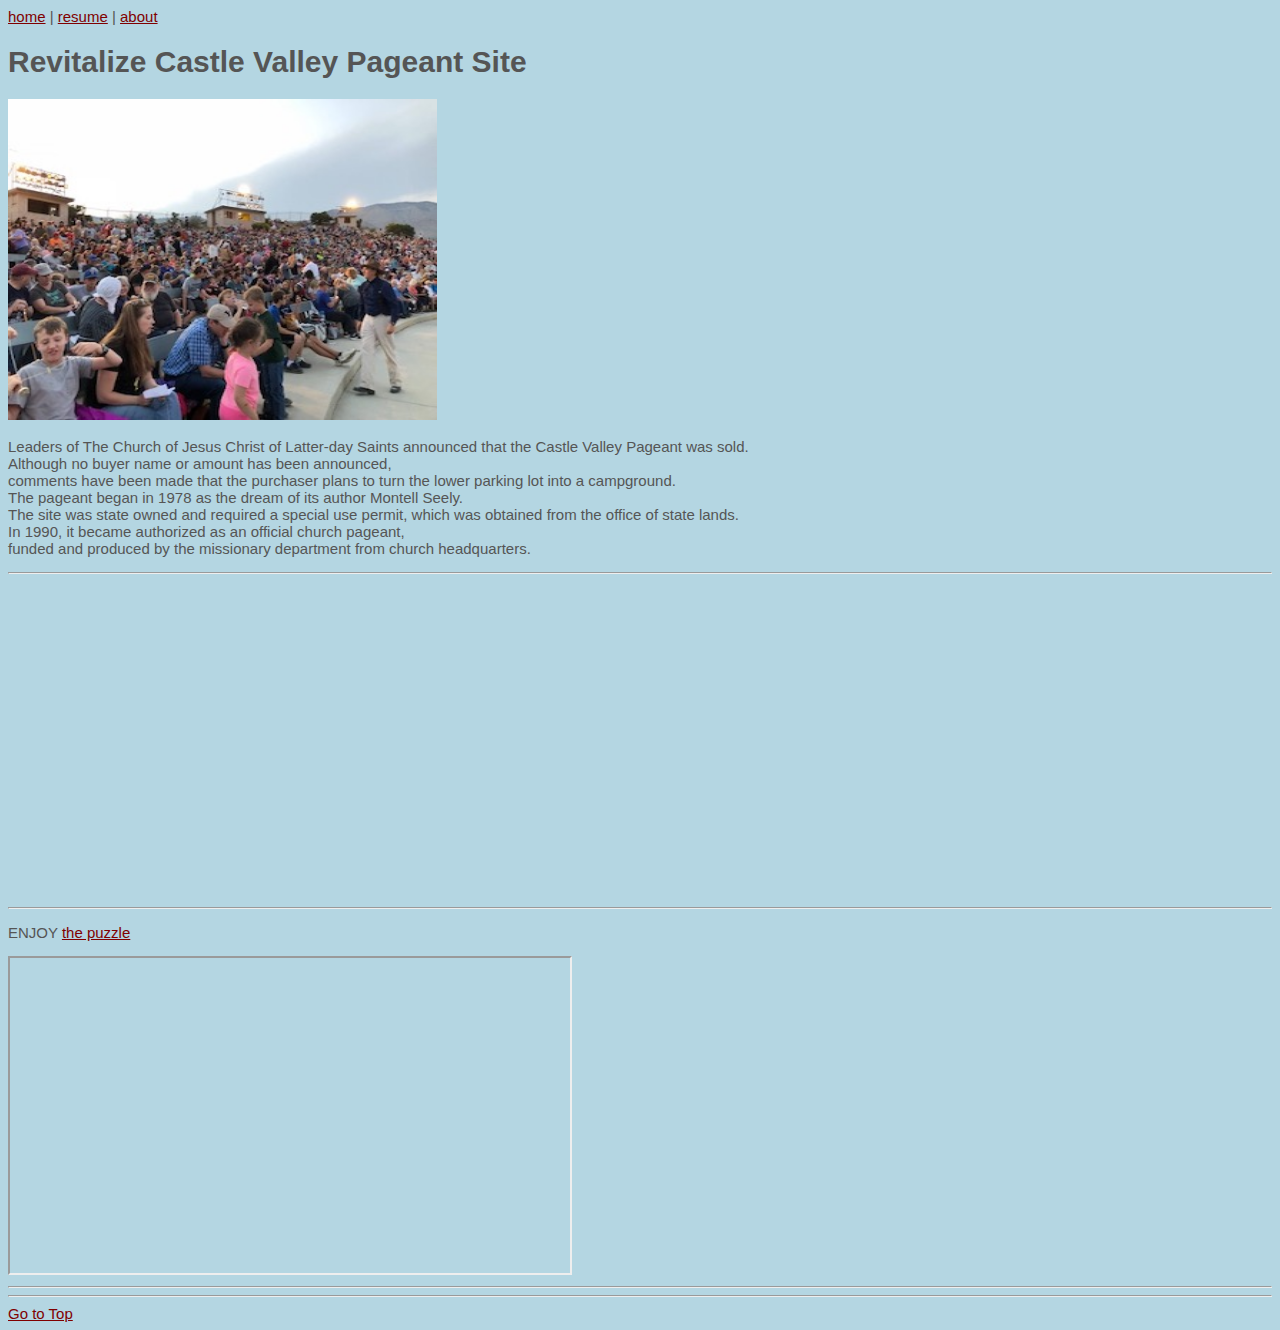
<file: index.html>
<!DOCTYPE html>
<html lang="en">
<head>
    <meta charset="UTF-8">
    <meta http-equiv="X-UA-Compatible" content="IE=edge">
    <meta name="viewpoint" content="width=device-width, initial-scale=1.0">
    <title>Sara Conrad's Home Page</title>
    <link rel="stylesheet" href="styles/styles.css">
</head>
<body id="top">
    <a href="#">home</a> |
    <a href="html/resume.html">resume</a> |
    <a href="html/aboutme.html">about</a>
    <h1>Revitalize Castle Valley Pageant Site</h1>
    <img src ="images/image.jpg" width="429" height="321" alt="picture of seating">
    <p>
        Leaders of The Church of Jesus Christ of Latter-day Saints announced that the Castle Valley Pageant was sold.<br>
        Although no buyer name or amount has been announced, <br> comments have been made that the purchaser plans to turn the lower parking lot into a campground.<br>
        The pageant began in 1978 as the dream of its author Montell Seely.<br>
        The site was state owned and required a special use permit, which was obtained from the office of state lands.<br>
        In 1990, it became authorized as an official church pageant, <br> funded and produced by the missionary department from church headquarters.

    </p> 
    <hr>
    <iframe width="560" height="315" src="https://www.youtube.com/embed/E60EUCS7W5s?si=ha8GmtHxLvObpDsK" title="YouTube video player" frameborder="0" allow="accelerometer; autoplay; clipboard-write; encrypted-media; gyroscope; picture-in-picture; web-share" referrerpolicy="strict-origin-when-cross-origin" allowfullscreen></iframe>
    <hr>
    <p>ENJOY  <a href="https://palsrme.github.io/puzzle/">the puzzle</a> </p>
    <iframe width="560" height="315" src="https://palsrme.github.io/puzzle/"></iframe>
    <hr>
    <div class='tableauPlaceholder' id='viz1733590676761' style='position: relative'><noscript><a href='#'><img alt='Dashboard 1 ' src='https:&#47;&#47;public.tableau.com&#47;static&#47;images&#47;re&#47;regionaltheater&#47;Dashboard1&#47;1_rss.png' style='border: none' /></a></noscript><object class='tableauViz'  style='display:none;'><param name='host_url' value='https%3A%2F%2Fpublic.tableau.com%2F' /> <param name='embed_code_version' value='3' /> <param name='site_root' value='' /><param name='name' value='regionaltheater&#47;Dashboard1' /><param name='tabs' value='no' /><param name='toolbar' value='yes' /><param name='static_image' value='https:&#47;&#47;public.tableau.com&#47;static&#47;images&#47;re&#47;regionaltheater&#47;Dashboard1&#47;1.png' /> <param name='animate_transition' value='yes' /><param name='display_static_image' value='yes' /><param name='display_spinner' value='yes' /><param name='display_overlay' value='yes' /><param name='display_count' value='yes' /><param name='language' value='en-US' /></object></div>                <script type='text/javascript'>                    var divElement = document.getElementById('viz1733590676761');                    var vizElement = divElement.getElementsByTagName('object')[0];                    if ( divElement.offsetWidth > 800 ) { vizElement.style.width='1000px';vizElement.style.height='827px';} else if ( divElement.offsetWidth > 500 ) { vizElement.style.width='100%';vizElement.style.height='527px';} else { vizElement.style.width='1000px';vizElement.style.height='827px';}                     var scriptElement = document.createElement('script');                    scriptElement.src = 'https://public.tableau.com/javascripts/api/viz_v1.js';                    vizElement.parentNode.insertBefore(scriptElement, vizElement);                </script>
    <hr>
    <a href="#top">Go to Top</a>
</body>
</html>
</file>
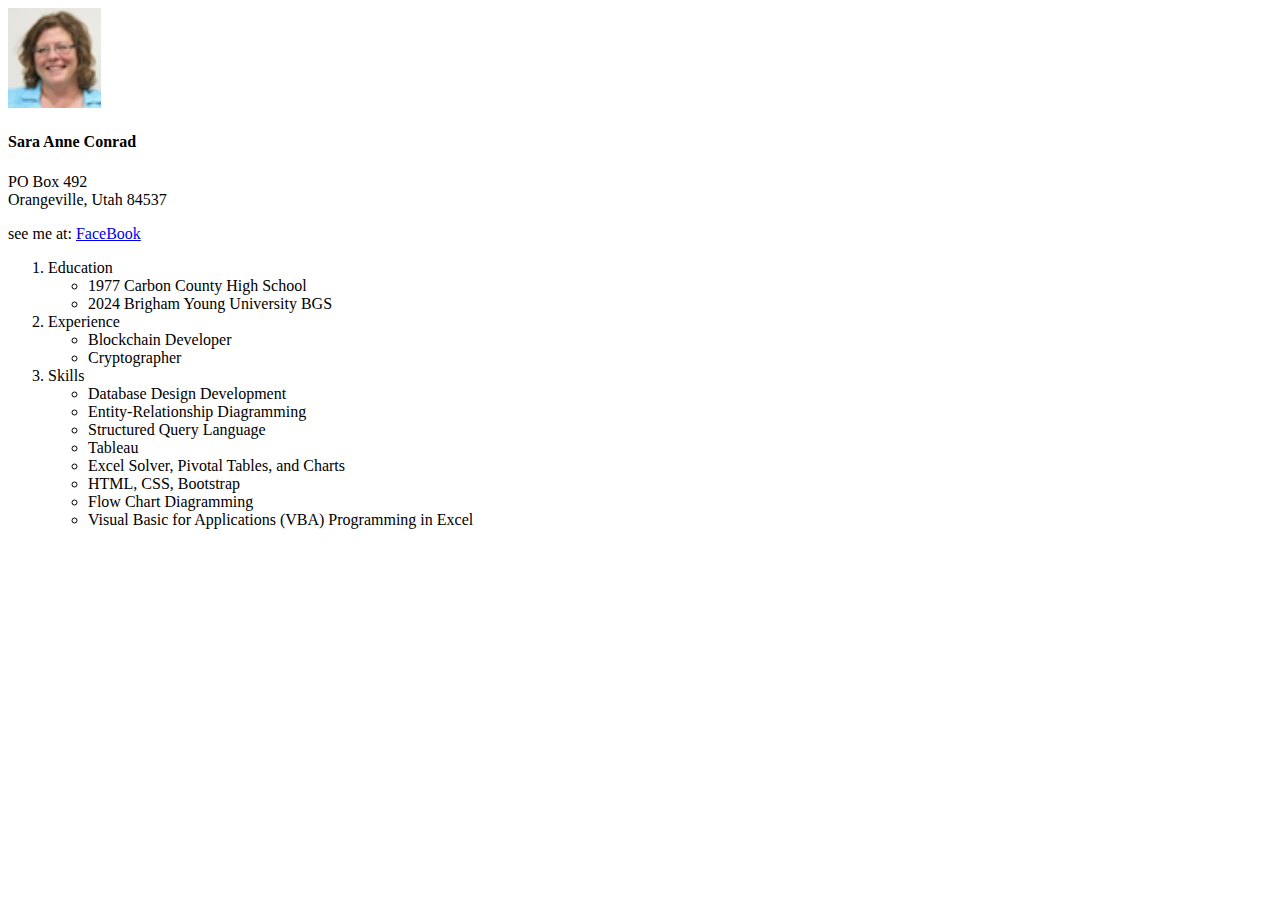
<file: resume.html>
<!DOCTYPE html>
<html lang="en">
<head>
    <meta charset="UTF-8">
    <meta name="viewport" content="width=device-width, initial-scale=1.0">
    <title>Sara Conrad Resume</title>
</head>
<body>
    <img src="../SaraC.png" alt="picture of Sara Conrad" title="Sara Conrad" height="100"> 
    <h4>Sara Anne Conrad</h4>
    PO Box 492 <br>
    Orangeville, Utah 84537
    <p>see me at: <a href="https://www.facebook.com/b.a.conrad" target="_blank" title="FaceBook page with Bruce Conrad">FaceBook</a> 

    </p>
    <ol>
        <li>Education
            <ul>
                <li>1977 Carbon County High School</li>
                <li>2024 Brigham Young University BGS</li>
            </ul>
        </li>
        <li>Experience
            <ul>
                <li>Blockchain Developer</li>
                <li>Cryptographer</li>
        
            </ul>
        </li>
        <li>Skills
            <ul>
                <li>Database Design Development</li>
                <li>Entity-Relationship Diagramming</li>
                <li>Structured Query Language</li>
                <li>Tableau</li>
                <li>Excel Solver, Pivotal Tables, and Charts</li>
                <li>HTML, CSS, Bootstrap</li>
                <li>Flow Chart Diagramming</li>
                <li>Visual Basic for Applications (VBA) Programming in Excel</li>

            </ul>
        </li>
    </ol>
</body>
</html>
</file>
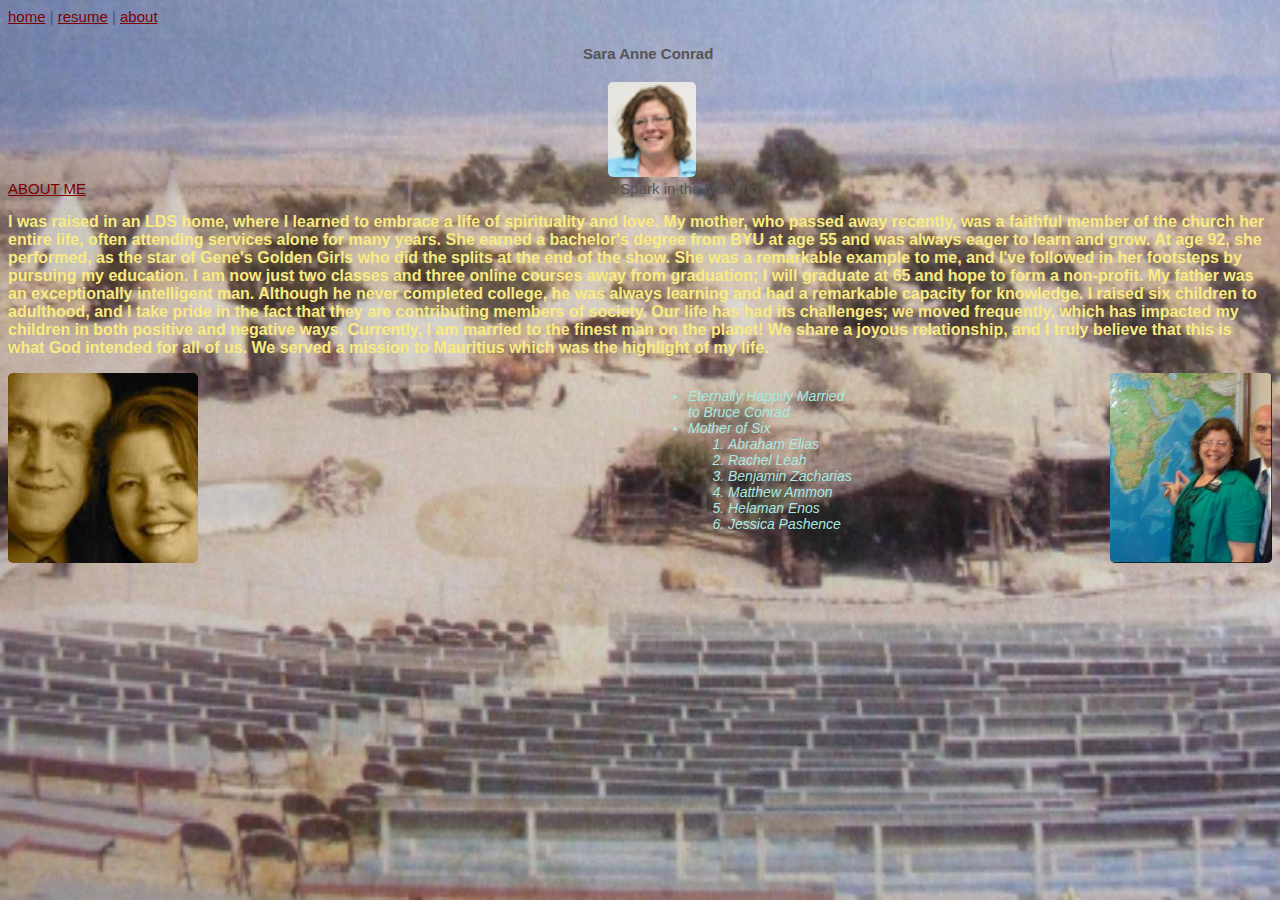
<file: html/aboutme.html>
<!--
Sara Anne Conrad 
November 27, 2024 
Section 006
-->
<!DOCTYPE html>
<html lang="en">
<head>
    <meta charset="UTF-8">
    <meta http-equiv="X-UA-Compatible" content="IE=edge">
    <meta name="viewpoint" content="width=device-width, initial-scale=1.0">
    <title>Sara Conrad's Home Page</title>
    <link rel="stylesheet" href="../styles/styles.css">
    <style>
        p:hover , ul:hover { background-color: #382b21; opacity: 0.7; }
        p , ul { transition: 3s ease-in-out; }
        ul { display: inline-block; padding-right: 15px; }
        img { border-radius: 5px; }
    </style>
</head>
<body class="pagesbg">
    <a href="../index.html">home</a> |
    <a href="resume.html">resume</a> |
    <a href="#">about</a><br>
    <h4 style="margin-left: 575px;">Sara Anne Conrad</h4>
    <img src ="../images/SaraC.png" alt="picture of Sara Conrad" height="95" style="margin-left: 600px;"><br>
    <a href="#list">ABOUT ME</a> &nbsp;&nbsp;&nbsp;&nbsp;&nbsp;&nbsp;&nbsp;&nbsp;&nbsp;&nbsp;&nbsp;&nbsp;&nbsp;&nbsp;&nbsp;&nbsp;&nbsp;&nbsp;&nbsp;&nbsp;&nbsp;&nbsp;&nbsp;&nbsp;&nbsp;&nbsp;&nbsp;&nbsp;&nbsp;&nbsp;&nbsp;&nbsp;&nbsp;&nbsp;&nbsp;&nbsp;&nbsp;&nbsp;&nbsp;&nbsp;&nbsp;&nbsp;&nbsp;&nbsp;&nbsp;&nbsp;&nbsp;&nbsp;&nbsp;&nbsp;&nbsp;&nbsp;&nbsp;&nbsp;&nbsp;&nbsp;&nbsp;&nbsp;&nbsp;&nbsp;&nbsp;&nbsp;&nbsp;&nbsp;&nbsp;&nbsp;&nbsp;&nbsp;&nbsp;&nbsp;&nbsp;&nbsp;&nbsp;&nbsp;&nbsp;&nbsp;&nbsp;&nbsp;&nbsp;&nbsp;&nbsp;&nbsp;&nbsp;&nbsp;&nbsp;&nbsp;&nbsp;&nbsp;&nbsp;&nbsp;&nbsp;&nbsp;&nbsp;&nbsp;&nbsp;&nbsp;&nbsp;&nbsp;&nbsp;&nbsp;&nbsp;&nbsp;&nbsp;&nbsp;&nbsp;&nbsp;&nbsp;&nbsp;&nbsp;&nbsp;&nbsp;&nbsp;&nbsp;&nbsp;&nbsp;&nbsp;&nbsp;&nbsp;&nbsp;&nbsp;The Spark in the Morning
    <p style="color: rgb(249, 235, 127); font-weight: bolder; font-size: 16px;">
        I was raised in an LDS home, where I learned to embrace a life of spirituality and love. My mother, who passed away recently, was a faithful member of the church her entire life, often attending services alone for many years. She earned a bachelor's degree from BYU at age 55 and was always eager to learn and grow. At age 92, she performed, as the star of Gene's Golden Girls who did the splits at the end of the show. She was a remarkable example to me, and I've followed in her footsteps by pursuing my education. I am now just two classes and three online courses away from graduation; I will graduate at 65 and hope to form a non-profit.
        My father was an exceptionally intelligent man. Although he never completed college, he was always learning and had a remarkable capacity for knowledge.
        I raised six children to adulthood, and I take pride in the fact that they are contributing members of society. Our life has had its challenges; we moved frequently, which has impacted my children in both positive and negative ways.
        Currently, I am married to the finest man on the planet! We share a joyous relationship, and I truly believe that this is what God intended for all of us. We served a mission to Mauritius which was the highlight of my life.
    </p>
    <img src="../images/Mission.png" alt="location of mission" title="Location of our Mission to Mauritius" height="190" style="float:right;">
    <img src="../images/bruceandme.jpg" alt="happily ever after" title="Happily Ever After" height="190" style="float:left;">
    <ul style="margin-left: 450px; color:rgb(166, 234, 226);" id="list">
        
        <li>Eternally Happily Married <br>
        to Bruce Conrad</li>
        <li>Mother of Six
            <ol>
                <li>Abraham Elias</li>
                <li>Rachel Leah</li>
                <li>Benjamin Zacharias</li>
                <li>Matthew Ammon</li>
                <li>Helaman Enos</li>
                <li>Jessica Pashence</li>
            </ol>
        </li>
    </ul>    
</body>
</html>
</file>
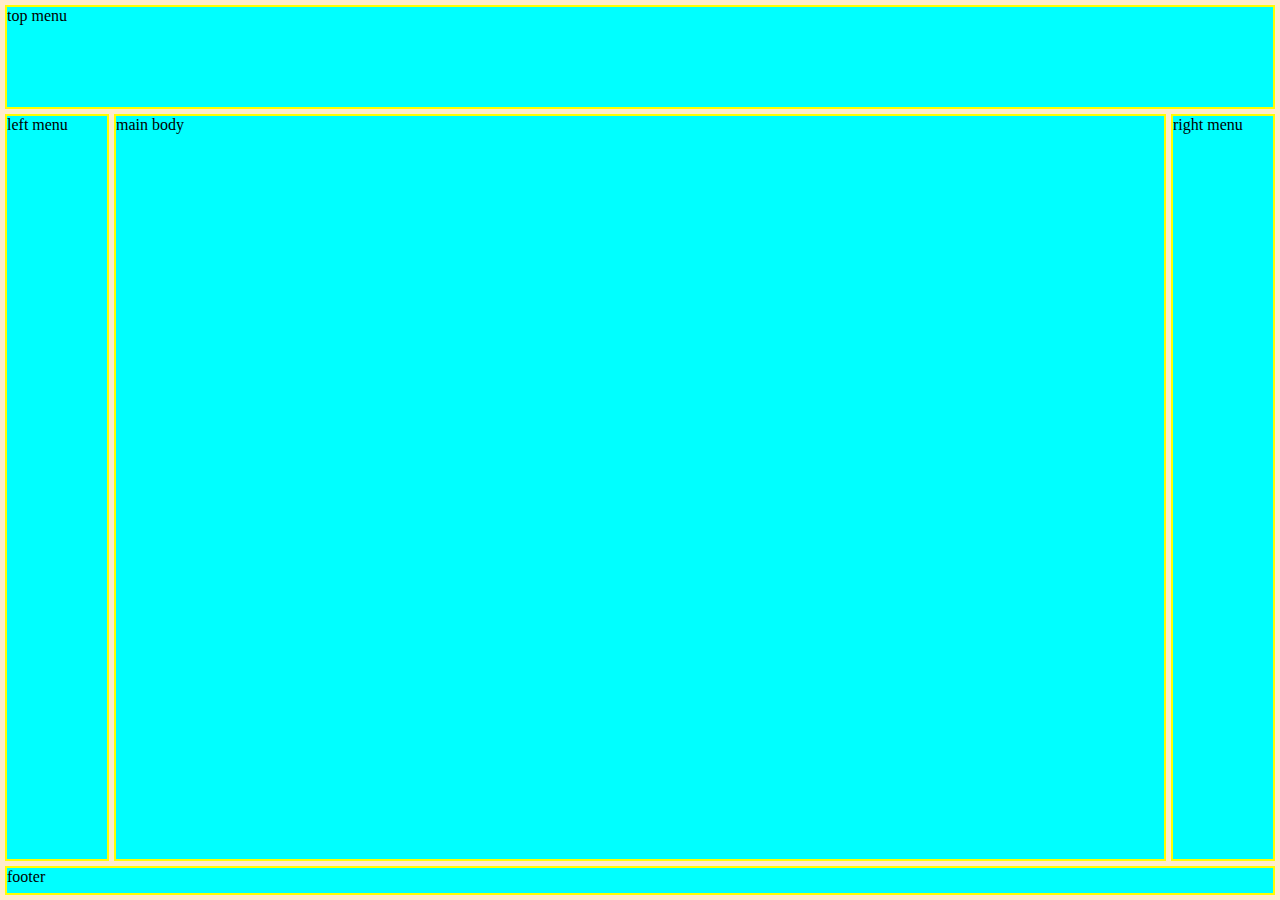
<file: html/layout.html>
<!DOCTYPE html>
<html lang="en">
<head>
    <meta charset="UTF-8">
    <meta name="viewport" content="width=device-width, initial-scale=1.0">
    <title>Layout</title>
    <link rel="stylesheet" href="../styles/layoutstyles.css">
</head>
<body>
    <div class="common topmenu">top menu</div>
    <div class="common leftmenu">left menu</div>
    <div class="common mainbody">main body</div>
    <div class="common rightmenu">right menu</div>
    <div class="common footer">footer</div>
    
</body>
</html>
</file>
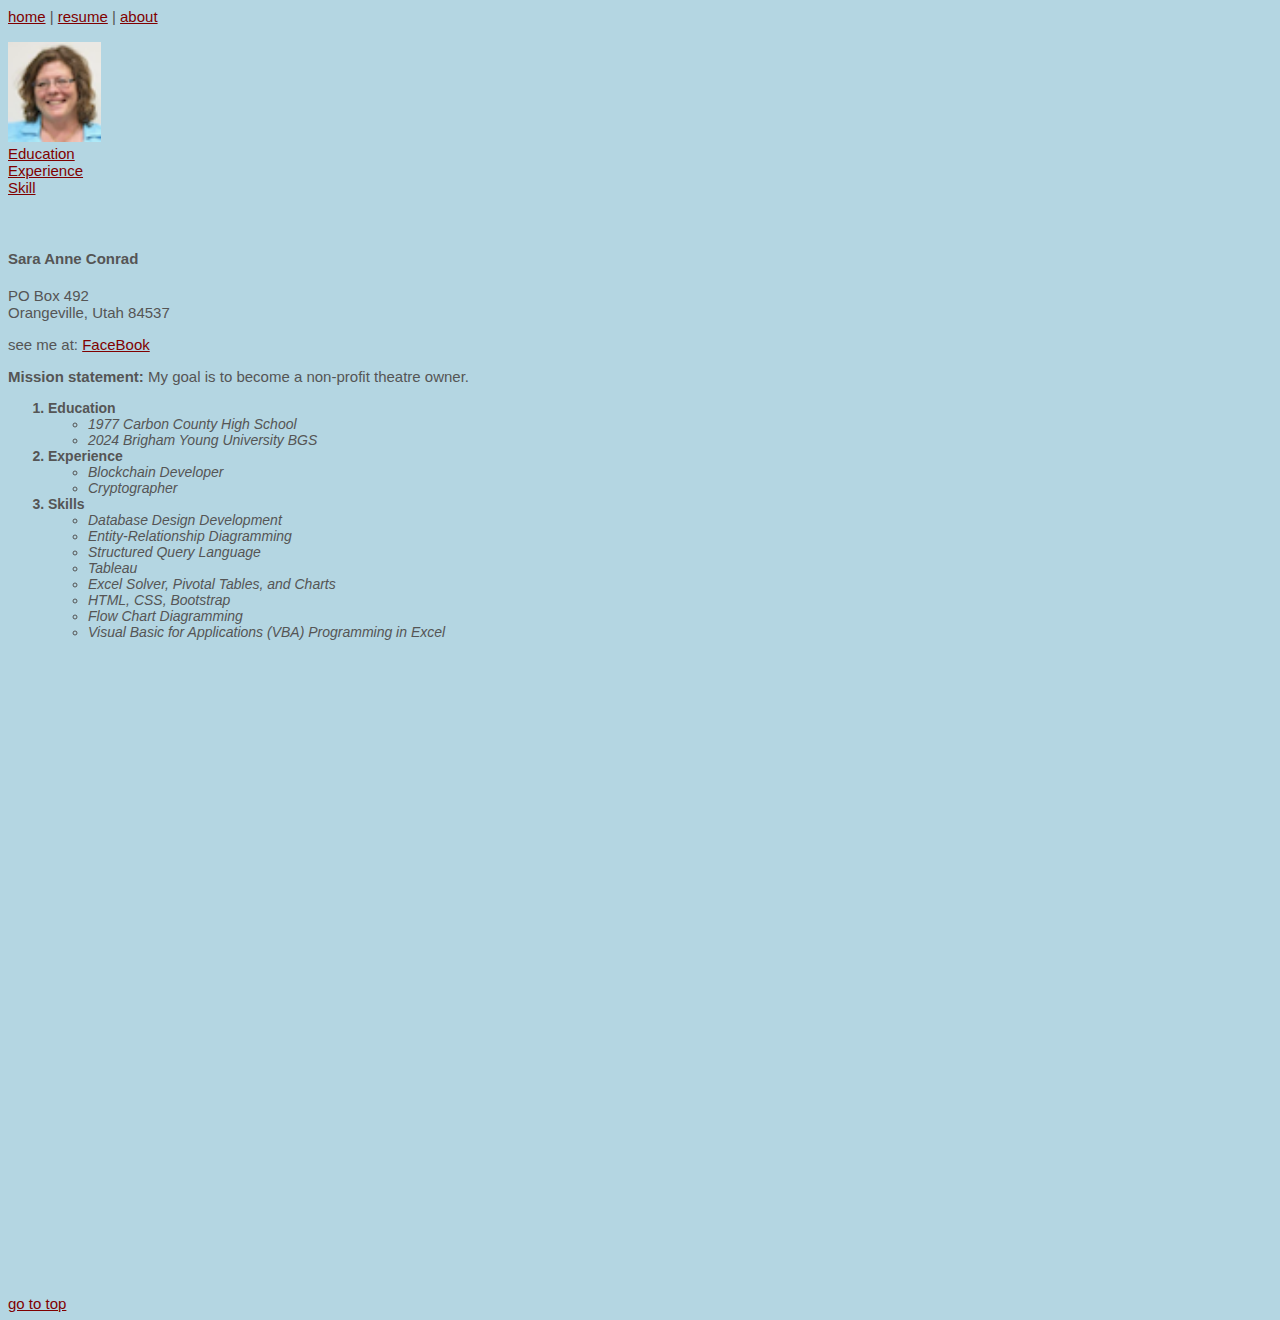
<file: html/resume.html>
<!--
Sara Anne Conrad 
November 27, 2024 
Section 006
-->
<!DOCTYPE html>
<html lang="en">
<head>
    <meta charset="UTF-8">
    <meta name="viewport" content="width=device-width, initial-scale=1.0">
    <title>Sara Conrad Resume</title>
    <link rel="stylesheet" href="../styles/styles.css">
    
</head>
<body id="top">
    <a href="../index.html">home</a> |
    <a href="#">resume</a> |
    <a href="aboutme.html">about</a><br><br>

    <img src="../images/SaraC.png" alt="picture of Sara Conrad" title="Sara Conrad" height="100"> <br>
    <a href="#edu">Education</a><br>
    <a href="#exp">Experience</a><br>
    <a href="#ski">Skill</a><br>
    <br><br>
    <h4>Sara Anne Conrad</h4>
    PO Box 492 <br>
    Orangeville, Utah 84537
    <p>see me at: <a href="https://www.facebook.com/b.a.conrad" target="_blank" title="FaceBook page with Bruce Conrad">FaceBook</a> 

    </p>
    <p><span class="bold">Mission statement:</span> My goal is to become a non-profit theatre owner.</p>
    <ol>
        <li id="edu" class="resumelistheading">Education
            <ul>
                <li>1977 Carbon County High School</li>
                <li>2024 Brigham Young University BGS</li>
            </ul>
        </li>
        <li id="exp" class="resumelistheading">Experience
            <ul>
                <li>Blockchain Developer</li>
                <li>Cryptographer</li>
        
            </ul>
        </li>
        <li id="ski" class="resumelistheading">Skills
            <ul>
                <li>Database Design Development</li>
                <li>Entity-Relationship Diagramming</li>
                <li>Structured Query Language</li>
                <li>Tableau</li>
                <li>Excel Solver, Pivotal Tables, and Charts</li>
                <li>HTML, CSS, Bootstrap</li>
                <li>Flow Chart Diagramming</li>
                <li>Visual Basic for Applications (VBA) Programming in Excel</li>

            </ul>
        </li>
    </ol>
    <p>&nbsp;</p>
    <p>&nbsp;</p>
    <p>&nbsp;</p>
    <p>&nbsp;</p>
    <p>&nbsp;</p>
    <p>&nbsp;</p>
    <p>&nbsp;</p>
    <p>&nbsp;</p>
    <p>&nbsp;</p>
    <p>&nbsp;</p>
    <p>&nbsp;</p>
    <p>&nbsp;</p>
    <p>&nbsp;</p>
    <p>&nbsp;</p>
    <p>&nbsp;</p>
    <p>&nbsp;</p>
    <p>&nbsp;</p>
    <p>&nbsp;</p>
    <p>&nbsp;</p>
    <p>&nbsp;</p>
    <a href="#top">go to top</a>
</body>
</html>
</file>
<file: styles/styles.css>
body {
    font-family: Arial, Helvetica, sans-serif;
    font-size: 15px;
    color: #555555;
    background-color: rgb(180, 214, 226);
}
a {
    color: maroon;
}
a:hover{color: blue;}
li {
    font-size: 14px;
    font-style: italic;
    font-weight: normal;
    
}
.resumelistheading {
    font-weight: bold;
    font-style: normal;
}
.pagesbg{
    background-image: url('../images/pageant.png');
    background-repeat: no-repeat;
    background-size: 100vw 100vh;
}
.bold{
    font-weight: bolder;
}
</file>
<file: styles/layoutstyles.css>
body {
    background-color: blanchedalmond;
}
.common {
    background-color: aqua;
    border: 2px solid yellow;
}
.topmenu {
    position: absolute;
    top: 5px;
    left: 5px;
    right: 5px;
    height: 100px;
}
.leftmenu {
    position: absolute;
    top: 114px;
    left: 5px;
    width: 100px;
    bottom: 39px;
}
.mainbody {
    position: absolute;
    top: 114px;
    left: 114px;
    right: 114px;
    bottom: 39px;
}
.rightmenu {
    position: absolute;
    top: 114px;
    right: 5px;
    width: 100px;
    bottom: 39px;
}
.footer{
    position: absolute;
    height: 25px;
    left: 5px;
    right: 5px;
    bottom: 5px;
}
</file>
